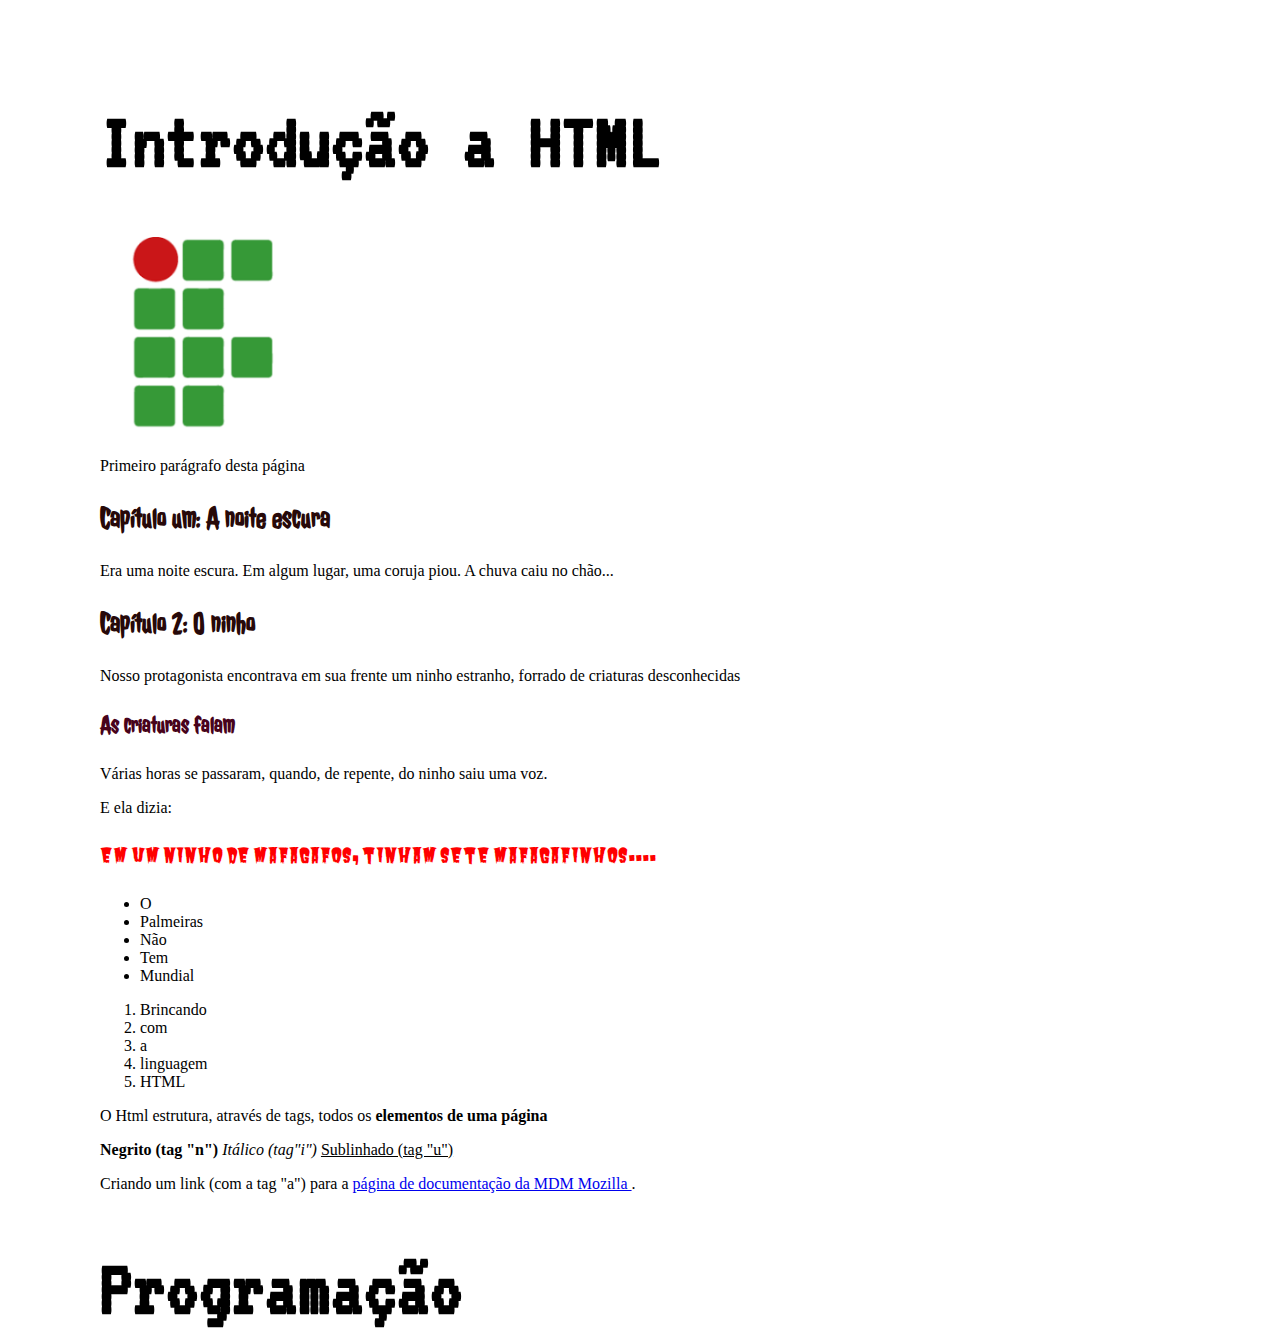
<file: index.html>
<!DOCTYPE html>
<html lang="pt-br">
<head>
    <link rel="shortcut icon" href="https://encrypted-tbn0.gstatic.com/images?q=tbn:ANd9GcRfaowBrHFRSVeLJ2rwr4zP8romnpirrT96YCHiUawVx8S4FkkO7wc8IBX4Mlq5pzNAy-4&usqp=CAU" type="image/x-icon">
    <meta charset="UTF-8">
    <meta http-equiv="X-UA-Compatible" content="IE=edge">
    <meta name="viewport" content="width=device-width, initial-scale=1.0">
    <link rel="stylesheet" href="css/estilos.css">
    <title>Introdução a HTML</title>
</head>
<body>
    <h1>Introdução a HTML</h1>
    <img src="[data-uri]" alt="logo ifpr"width= "200" height="200">
    <p>Primeiro parágrafo desta página</p>
    <h2>Capítulo um: A noite escura</h2>
    <div class="letra1"><p>Era uma noite escura. Em algum lugar, uma coruja piou. A chuva caiu no chão...</p></div>
    <h2>Capítulo 2: O ninho</h2>
    <div class="letra2"><p>Nosso protagonista encontrava em sua frente um ninho estranho, forrado de criaturas desconhecidas</p></div>
    <h3>As criaturas falam</h3>
    <div class="letra3"><p>Várias horas se passaram, quando, de repente, do ninho saiu uma voz.</p>
    <p>E ela dizia: </p></div> <p> <div class="magafafo"></p> em um ninho de mafagafos, tinham sete mafagafinhos....</p></div>
    <ul>
        <li>O</li>
        <li>Palmeiras</li>
        <li>Não</li>
        <li>Tem</li>
        <li>Mundial</li>
    </ul>
    <ol>
        <li>Brincando</li>
        <li>com</li>
        <li>a</li>
        <li>linguagem</li>
        <li>HTML</li>
    </ol>

    <p>O Html estrutura, através de tags, todos os 
    <strong>elementos de uma página</strong> </p>
    <p><b>Negrito (tag "n")</b> <i>Itálico (tag"i")</i> <u>Sublinhado (tag "u")</u></p>

    <p>Criando um link (com a tag "a") para a
        <a href="http://developer.mozilla.org/pt-BR"> página de documentação da MDM Mozilla </a>.</p>
    
    
    <div class="container">
        
        <h1>Programação</h1>

    </div>
          

</body>
</html>
</file>
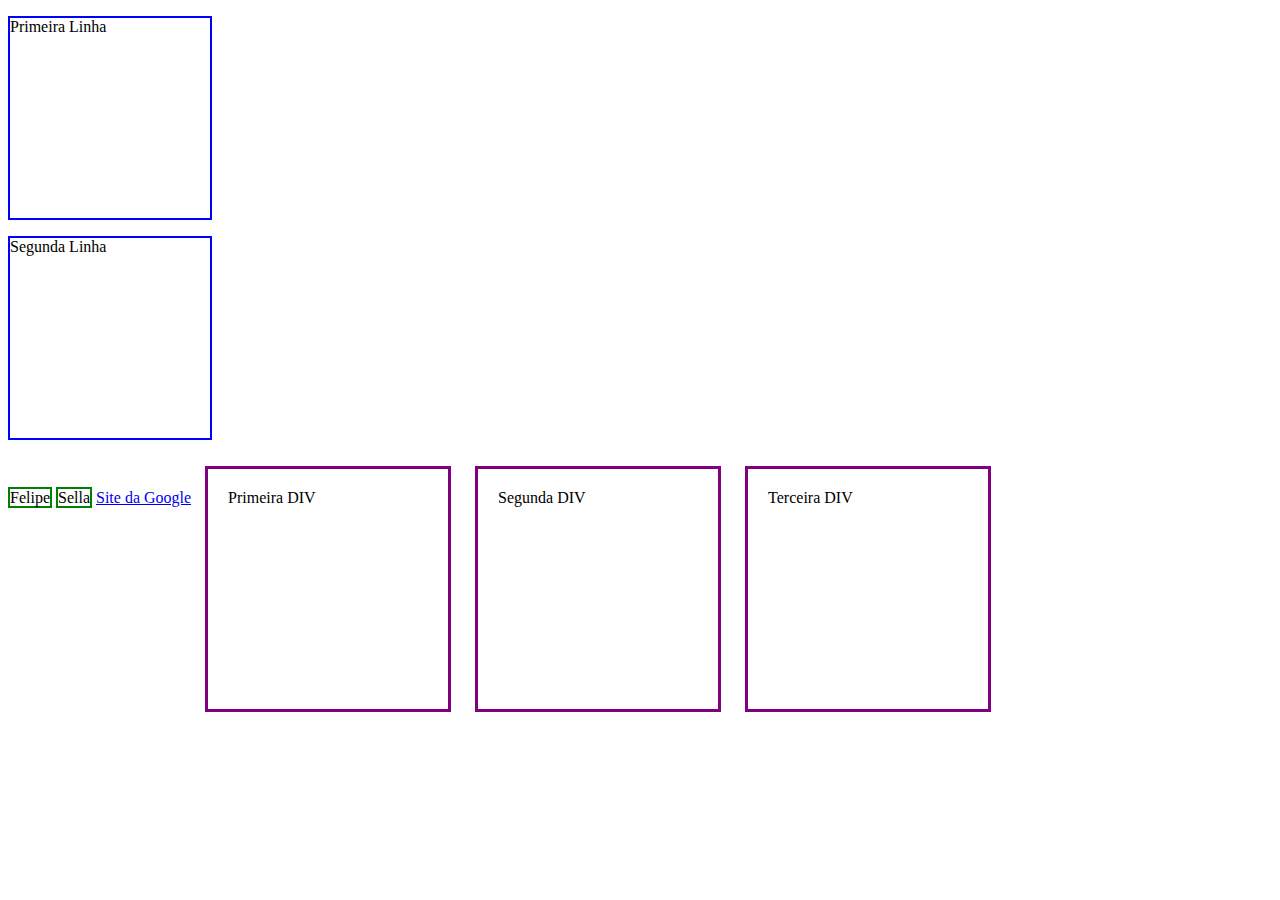
<file: display.html>
<!DOCTYPE html>
<html lang="pt-br">
<head>
    <meta charset="UTF-8">
    <meta http-equiv="X-UA-Compatible" content="IE=edge">
    <meta name="viewport" content="width=device-width, initial-scale=1.0">
    <link rel="stylesheet" href="css/display.css">  
    <title>Document</title>
</head>
<body>
    <p>Primeira Linha</p>
    <p>Segunda Linha</p>    
    <span>Felipe</span>
    <span>Sella</span>
    <a href="http://www.google.com.br">Site da Google</a>
    <div>Primeira DIV</div>
    <div>Segunda DIV</div>
    <div>Terceira DIV</div>
    
</body>
</html>
</file>
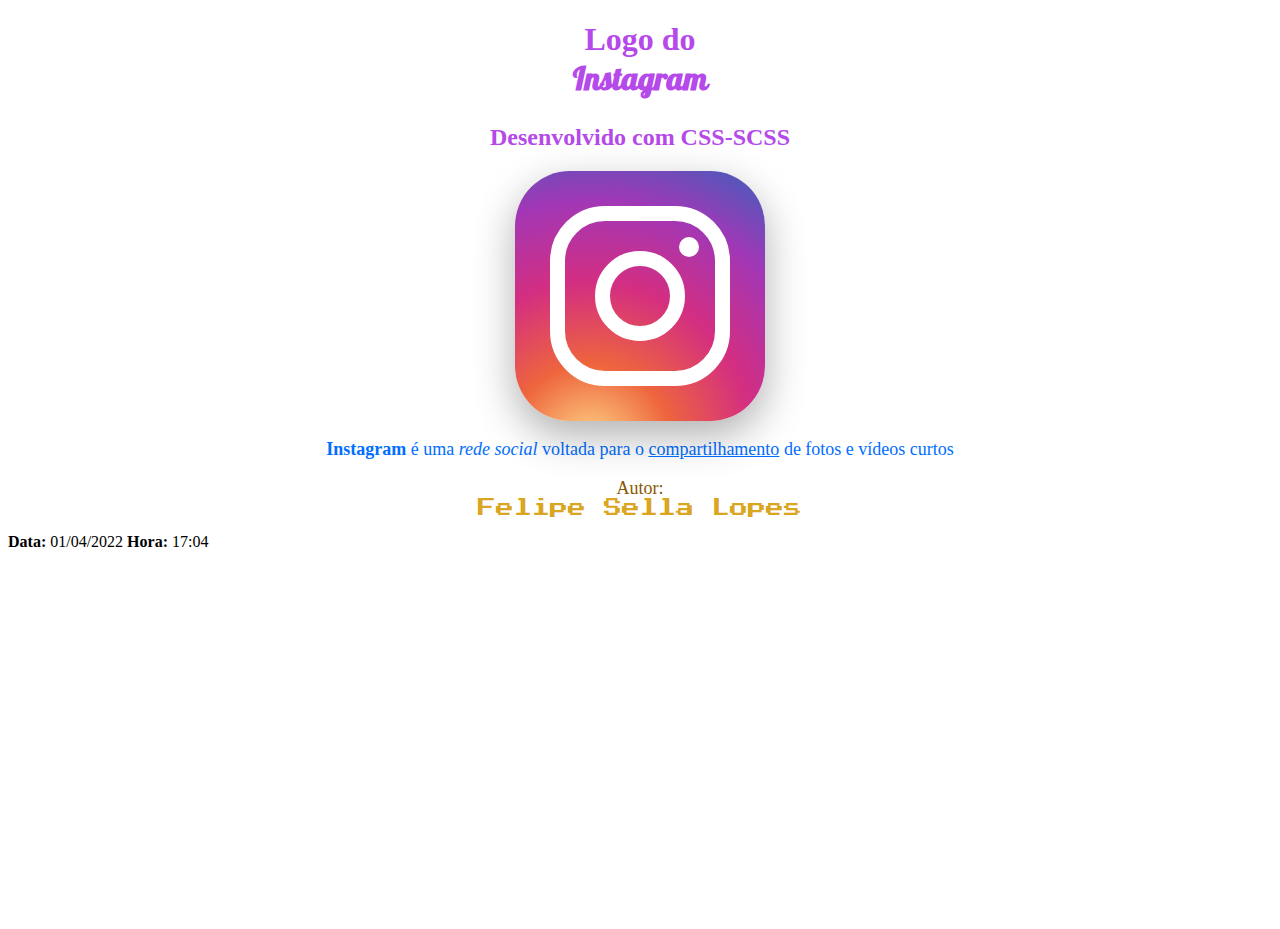
<file: insta.html>
<!DOCTYPE html>
<html lang="pt-br">
<head>
    <link rel="stylesheet" href="css/insta.css">
    <meta charset="UTF-8">
    <meta http-equiv="X-UA-Compatible" content="IE=edge">
    <meta name="viewport" content="width=device-width, initial-scale=1.0">
    <title>Felipe Sella Lopes</title>
    <link rel="shortcut icon" href="https://upload.wikimedia.org/wikipedia/commons/thumb/a/a5/Instagram_icon.png/640px-Instagram_icon.png" type="image/x-icon">

<body>

    <div class="titulo"><h1>Logo do <div class = "logofont">Instagram</div></h1>
        <h2>Desenvolvido com CSS-SCSS</h2></div>

    <div class="instagram">  
        <span></span>
    </div>

    <div class="descricao"><p><b>Instagram</b> é uma <i>rede social</i> voltada para o <u>compartilhamento</u> de fotos e vídeos curtos</p></div>
    <p><div class="autor">Autor: </div><div class = "nome">Felipe Sella Lopes</div></p> 
</body>
<footer>
    <p> <b>Data:</b> 01/04/2022  <b>Hora:</b> 17:04</p>
</footer>
</html>
</file>
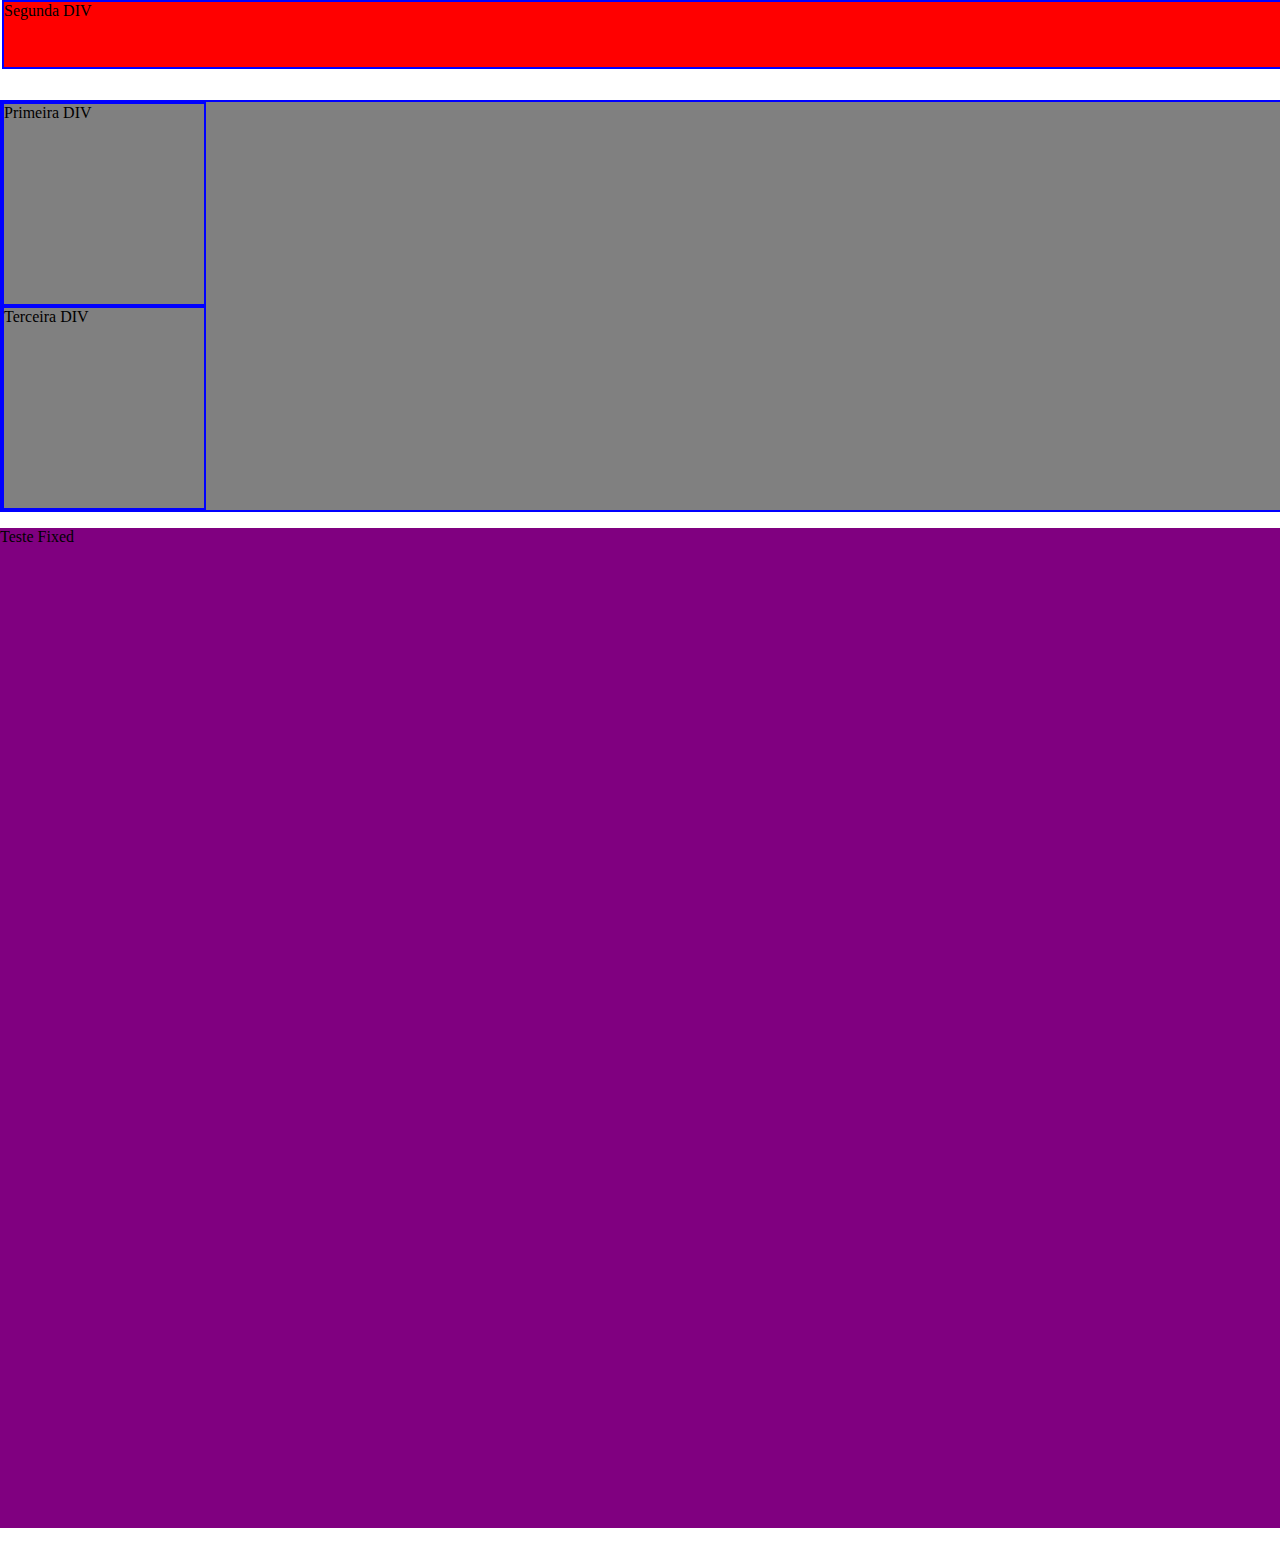
<file: position.html>
<!DOCTYPE html>
<html lang="pt-br">
<head>
    <meta charset="UTF-8">
    <meta http-equiv="X-UA-Compatible" content="IE=edge">
    <meta name="viewport" content="width=device-width, initial-scale=1.0">
    <title>Document</title>
    <link rel="stylesheet" href="css/position.css">
</head>
<body>
    <div class="container">
        <div>Primeira DIV</div>
        <div id="teste">Segunda DIV</div>
        <div>Terceira DIV</div>
    </div>
    <p>Teste Fixed</p>
</body>
</html>
</file>
<file: css/estilos.css>
@import url('https://fonts.googleapis.com/css2?family=Butcherman&family=Jolly+Lodger&family=Syne+Mono&family=Tourney:wght@600&family=VT323&display=swap');


h1{
    color: rgb(0, 0, 0);    
    font-family: 'VT323', monospace;
    font-size: 82px;
}

h2{
    color:rgb(39, 9, 9);
    font-family:'Jolly Lodger',cursive;
    font-size: 30px;
}

h3{color:rgb(72, 3, 27);
font-family: 'Jolly Lodger',cursive;
font-size: 25px;}

.container{ 

    background-color: rgb(255, 255, 255);
    color: black;

}

.magafafo{
    
    color: red;
    font-family: 'Butcherman',cursive; font-size: 20px
    
    }


body{ background-color: white;
      width: 1000px;
      height: 100px;
      margin: 100px;
}
</file>
<file: css/display.css>
p{
    border: 2px solid blue;
    width: 200px;
    height: 200px;
 }
 
 
 span{

    border: 2px solid green;
 }

 /* A tag DIV por padrão é do tipo display block */

div{
    border: 3px solid purple; 
    height: 200px;   
    width: 200px;
    padding: 20px;
    margin: 10px;
    display: inline-block;
 }
</file>
<file: css/insta.css>
@import url('https://fonts.googleapis.com/css2?family=Chakra+Petch:wght@500&family=Pattaya&family=Press+Start+2P&display=swap');

body{
    justify-content: center;
    min-height: 100vh;
}

.titulo{
    text-align: center;
    color: rgb(182, 73, 233);
}

.logofont{
    text-align: center;
    font-family:'Pattaya', sans-serif;
    color: rgb(182, 73, 233)

}

.autor{
    text-align: center;
    color: rgb(136, 88, 0);
    font-size: large;
}
.nome{
    text-align: center;
    color: goldenrod;
    font-family: 'Press Start 2P', cursive;
    font-size: large;
}

.descricao{
    font-size: large;
    text-align: center;
    color: rgb(0, 110, 255);
}

.instagram{
    position: relative;
    margin: 0 auto;
    width: 250px;
    height: 250px;
    align-self: center;
    border-radius: 55px;
    background: radial-gradient(circle at 30% 110%, #ffdb8b 0, #ee653d 25%, #d42e81 50%, #a237b6 75%, #3e5fbc 100%);
    box-shadow: 0 15px 40px 1px rgba(0,0,0,0.3);
}

span{
    display: block;
    border: 15px solid #fff;
    width: 150px;
    height: 150px;
    border-radius: 55px;
    position: absolute;
    top: 50%;
    left:50%;
    transform: translate(-50%,-50%);
}

span::before{
    content: "";
    position:absolute;
    width: 60px;
    height: 60px;
    border-radius: 50%;
    border: 15px solid #fff;
    top: 50%;
    left: 50%;    
    transform: translate(-50%,-50%);
} 

span::after{
    content: "";
    position:absolute;
    width: 20px;
    height: 20px;
    border-radius: 50%;
    background:  #fff;
    top: 16px;
    right:16px;    
}
</file>
<file: css/position.css>
body{
    margin: 0;
}

div{
    border: 2px solid blue;
    height: 200px;
    width: 200px;

}

.container{
    background: grey;
    width: 100%;
    height: 100%;
    margin-top: 100px;
    position: relative; /* por padrão a posição é estática(static)/*
    /* torna a posição do objeto relativa ao corpo*/
}

#teste{
    /*position: absolute;
    condiciona ao último elemento superior ao qual pertence que não seja estático */
  
    position: fixed;
    /* elemento é condicionado a ajanela do navegador, é possível manipular top e left */
    
    /*left: 100px; desloca 100 pixels (100px) para a direita (left) a partir do ponto de origem à esquerda */
    /* right:0; desloca a uma distancia de n pixels pra esquerda (right)*/
    /*bottom:0; desloca a uma distancia de n pixels para cima  */    
    /* top: 100px; desloca 100 pixels para baixo a partir do ponto de origem no topo */
    background: red;
    width: 100%;
    height:65px;
    top:0;

}

p{
    background: purple;
    height: 1000px;
    
}
</file>
